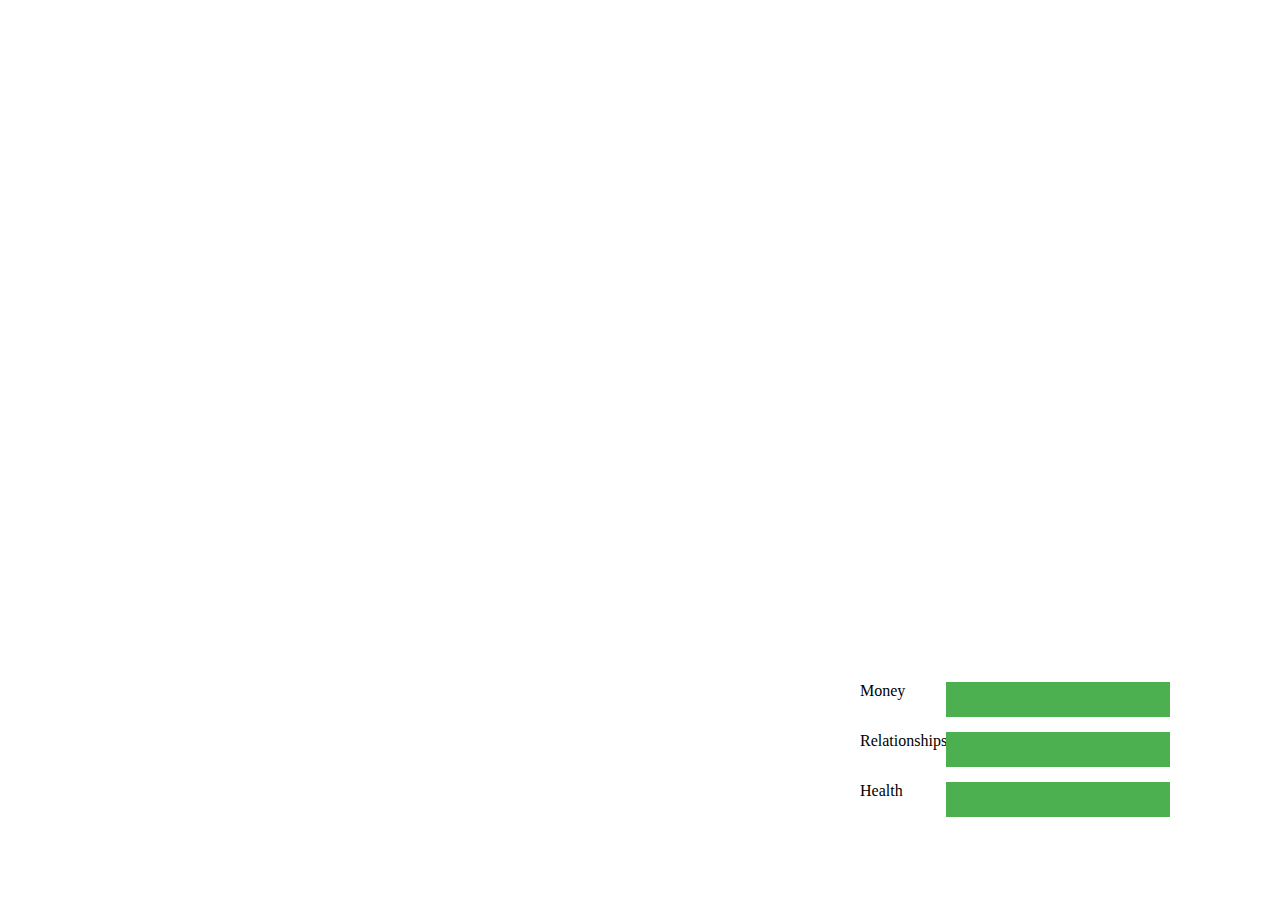
<file: business.html>
<!DOCTYPE html>
<!-- Notes
blue color used for the buttons and the navigation bar: #3887be
-->
<html>
<head>
    <meta charset='utf-8' />
    <title>Climate Change</title>
    <meta name='viewport' content='initial-scale=1,maximum-scale=1,user-scalable=no' />
    <script src='https://api.tiles.mapbox.com/mapbox-gl-js/v0.46.0/mapbox-gl.js'></script>
    <script src="https://code.jquery.com/jquery-3.2.1.min.js"></script>
    <!-- <script src="../static/mapVisual.js"></script> -->
    <link href='https://api.tiles.mapbox.com/mapbox-gl-js/v0.46.0/mapbox-gl.css' rel='stylesheet' />
    <link rel="stylesheet" type="text/css" href="style.css">
<!-- CSS information for the map --> 
    <style>
        body { margin:0; padding:0; }
        #map { position:absolute; top:0px; bottom:0; width:100%; }
    </style>
</head>
<body>
 
    <div id = "map"></div>
    <div id='question'></div>


    <div class = "bar1">
        <div class="Progress_Status" > 
            <div class="myprogressBar" id="health"></div> 
        </div>
        <div class = "title"> Health </div>
    </div>
    <div class = "bar2">
        <div class="Progress_Status" > 
            <div class="myprogressBar" id="relationships"></div> 
        </div>
        <div class = "title"> Relationships </div>
    </div>
    <div class = "bar3">
        <div class="Progress_Status" > 
            <div class="myprogressBar" id="money" ></div> 
        </div>
        <div class = "title"> Money </div>
    </div>
    
</body>
</html>

    <script type="text/javascript">
    //display the map
mapboxgl.accessToken = 'pk.eyJ1IjoiZXJpbmJydW5zIiwiYSI6ImNqajV3MG51bjI0MWkzcG1tZXZycjdyZWcifQ.-X9WJp4KZ6VEGrkDQI3A_w';
var map = new mapboxgl.Map(
{
container: 'map', // container id
style: 'mapbox://styles/mapbox/light-v9', // stylesheet location
center: [103.8198, 1.3521], // starting position [lng, lat]
zoom: 9// starting zoom
});


var geojson = {
                "type": "FeatureCollection",
                "features": [
                    
                    
                {
                    "type": "Feature",
                    "geometry": 
                    {
                        "type": "Point",
                        "coordinates":[103.92, 1.31]
                    },
                        "properties": 
                    {
                        "title": "Your Current Home",
                        "description": "Stay Here", 
                        "id": 'nextQuestion()',
                        "question": '0'
                    }
                },
                {
                    "type": "Feature",
                    "geometry": 
                    {
                        "type": "Point",
                        "coordinates":[103.845, 1.29]
                    },
                        "properties":
                    {
                        "title": "New House",
                        "description": "Move to a more-expensive, but less flood-prone area", 
                        "id": 'nextQuestion2()',
                        "question": '0'
                    }
                },
                {
                    "type": "Feature",
                    "geometry": 
                    {
                        "type": "Point",
                        "coordinates":[103.847, 1.4]
                    },
                        "properties":
                    {
                        "title": "Your Co-Worker's Home",
                        "description": "Send Him a Get-Well-Soon Card", 
                        "id": 'nextQuestion()',
                        "question": '1'
                    }
                },
                 {
                    "type": "Feature",
                    "geometry": 
                    {
                        "type": "Point",
                        "coordinates":[103.92, 1.31]
                    },
                        "properties":
                    {
                        "title": "Your Home",
                        "description": "Don't send him a card. You don't know him that well, and it would be wierd.", 
                        "id": 'nextQuestion2()',
                        "question": '1'
                    }
                },

                   {
                    "type": "Feature",
                    "geometry": 
                    {
                        "type": "Point",
                        "coordinates":[103.8, 1.31]
                    },
                        "properties":
                    {
                        "title": "Grocery Store",
                        "description": "Grumble and pay the extra", 
                        "id": 'nextQuestion()',
                        "question": '2'
                    }
                },
                  {
                    "type": "Feature",
                    "geometry": 
                    {
                        "type": "Point",
                        "coordinates":[103.92, 1.31]
                    },
                        "properties":
                    {
                        "title": "Your Home",
                        "description": "Do without some food", 
                        "id": 'nextQuestion2()',
                        "question": '2'
                    }
                },
                     {
                    "type": "Feature",
                    "geometry": 
                    {
                        "type": "Point",
                        "coordinates":[103.845, 1.32]
                    },
                        "properties":
                    {
                        "title": "Your Business",
                        "description": "Lay off some of your workers", 
                        "id": 'nextQuestion()',
                        "question": '3'
                    }
                },
                  {
                    "type": "Feature",
                    "geometry": 
                    {
                        "type": "Point",
                        "coordinates":[103.845, 1.33]
                    },
                        "properties":
                    {
                        "title": "Your Business",
                        "description": "Try to Wait it out.", 
                        "id": 'nextQuestion2()',
                        "question": '3'
                    }
                },

                ]};
        


var questionsArray1 = [
        "The government warns you that your house is in a flood-prone area and they anticpate a higher-than-average flood season.",
        "One of your co-workers was diagnosed with Dengue fever. You’ve heard there are more and more cases of it on the news.", 
        "Your grocery bill is quite a lot more expensive than it usually is.", 
        "Less foreign countries are using Singapore as a shipping hub. Even though your company doesn’t directly work in shipping, this has impacted the economy throughout the country", 
        "Finished! Go back to play as a different character."]
var questionIndex = 0; 
var markerArray = [];  

if(questionIndex ==0){
    console.log("first bar creation");
    update_bars("health", 80);
    update_bars("relationships", 80);
    update_bars("money", 80);
} 

function nextQuestion(){
    if(questionIndex ==0){
    }
    else if(questionIndex ==1){
        update_bars("relationships", 100); 
    }
    else if(questionIndex ==2){
        update_bars("money", 50);
    }
    else if(questionIndex ==3){
        update_bars("relationships", 50); 
    }
    questionIndex +=1; 
    console.log("nextQuestion function"); 
    document.getElementById("question").innerHTML = questionsArray1[questionIndex]; 
    addMarkers(questionIndex);
}

function nextQuestion2(){
     if(questionIndex ==0){
        update_bars("money", 60);
    }
    else if(questionIndex ==1){
    }
    else if(questionIndex ==2){
        update_bars("health", 60);
    }
    else if(questionIndex ==3){
        update_bars("money", 50); 
    }
    questionIndex +=1;
    console.log("nextQuestion2 function")
    document.getElementById("question").innerHTML = questionsArray1[questionIndex]; 
    addMarkers(questionIndex); 
}

function update_bars(id, width) { 
    console.log("updating bars");
    var element = document.getElementById(id);    
    element.style.width = width + '%';   
}
function addMarkers(questionIndex){
    console.log("question index is", questionIndex);
    geojson.features.forEach(function(marker) {
        
        var markerQuestion = marker.properties.question;  

      

        //if your marker is associated with our current question, make it pop up
        if(questionIndex == markerQuestion){

            console.log("makeing new marker"); 
            console.log("markerquestion is", markerQuestion);
            var functionName = marker.properties.id;
            // create a HTML element for each feature
            var el = document.createElement('div');
            el.className = 'marker';

            // make a marker for each feature and add to the map
            var newMarker = new mapboxgl.Marker(el)
            .setLngLat(marker.geometry.coordinates)
            .setPopup(new mapboxgl.Popup({ offset: 25 }) // add popups
            .setHTML('<h3>' + marker.properties.title + '</h3><p>' + marker.properties.description + '</p>'+ '<button class = \''+ questionIndex + '\'onClick='+functionName+'>'+ 'Select'+'</button>'))
            .addTo(map);

            markerArray.push(newMarker);
        }
        
        else if(markerQuestion < questionIndex){ //can't make a marker that doesn't exist disappear
            //remove all old markers
            console.log("removing marker"); 
            $( ".marker" ).remove();
        }
    });
}

addMarkers(questionIndex);
document.getElementById("question").innerHTML = questionsArray1[questionIndex]; 

</script>
</file>
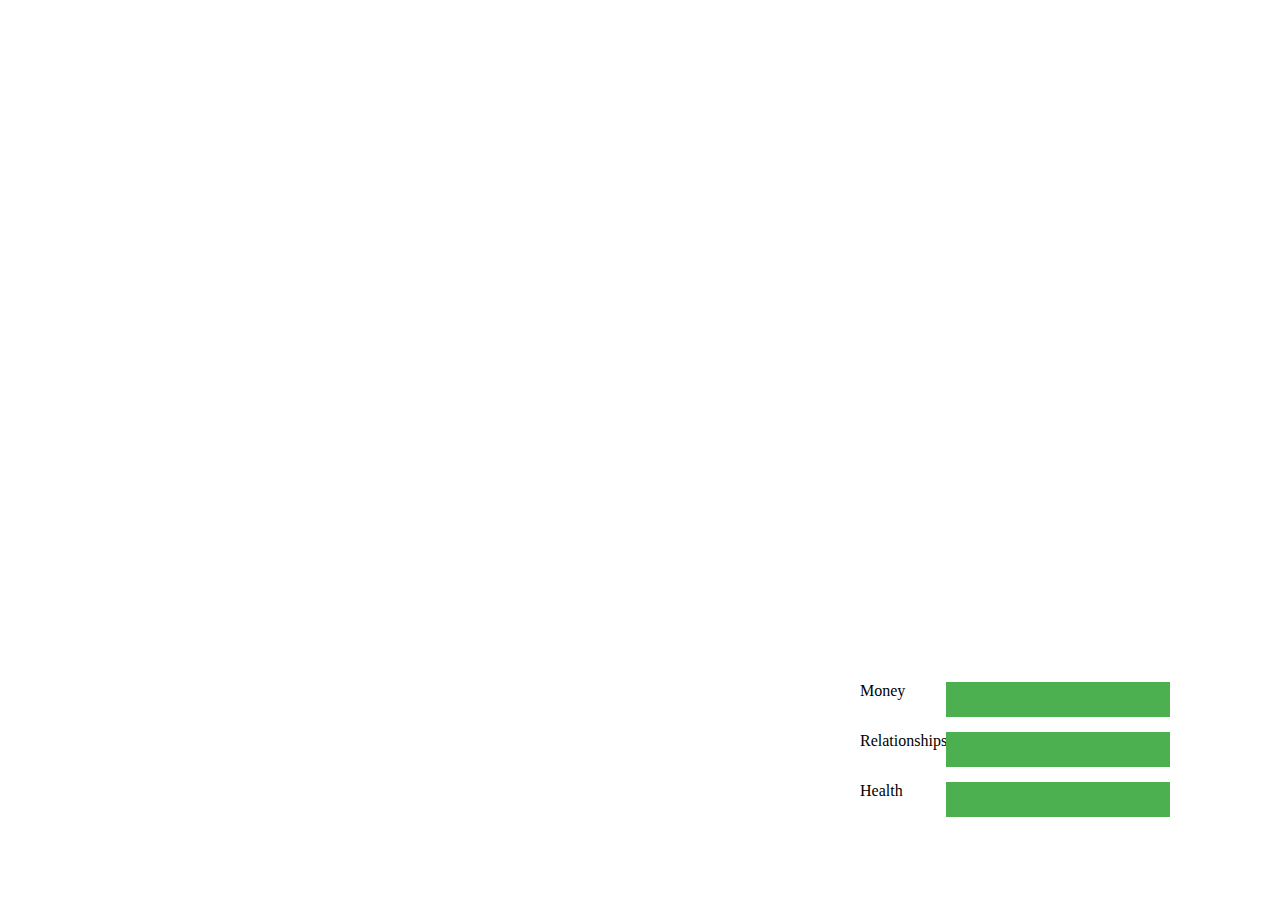
<file: farmer.html>
<!DOCTYPE html>
<!-- Notes
blue color used for the buttons and the navigation bar: #3887be
-->
<html>
<head>
    <meta charset='utf-8' />
    <title>Climate Change</title>
    <meta name='viewport' content='initial-scale=1,maximum-scale=1,user-scalable=no' />
    <script src='https://api.tiles.mapbox.com/mapbox-gl-js/v0.46.0/mapbox-gl.js'></script>
    <script src="https://code.jquery.com/jquery-3.2.1.min.js"></script>
    <!-- <script src="../static/mapVisual.js"></script> -->
    <link href='https://api.tiles.mapbox.com/mapbox-gl-js/v0.46.0/mapbox-gl.css' rel='stylesheet' />
    <link rel="stylesheet" type="text/css" href="style.css">
<!-- CSS information for the map --> 
    <style>
        body { margin:0; padding:0; }
        #map { position:absolute; top:0px; bottom:0; width:100%; }
    </style>
</head>
<body>
 
    <div id = "map"></div>
    <div id='question'></div>

    <div class = "bar1">
        <div class="Progress_Status" > 
            <div class="myprogressBar" id="health"></div> 
        </div>
        <div class = "title"> Health </div>
    </div>
    <div class = "bar2">
        <div class="Progress_Status" > 
            <div class="myprogressBar" id="relationships"></div> 
        </div>
        <div class = "title"> Relationships </div>
    </div>
    <div class = "bar3">
        <div class="Progress_Status" > 
            <div class="myprogressBar" id="money" ></div> 
        </div>
        <div class = "title"> Money </div>
    </div>
    
</body>
</html>

    <script type="text/javascript">
    //display the map
mapboxgl.accessToken = 'pk.eyJ1IjoiZXJpbmJydW5zIiwiYSI6ImNqajV3MG51bjI0MWkzcG1tZXZycjdyZWcifQ.-X9WJp4KZ6VEGrkDQI3A_w';
var map = new mapboxgl.Map(
{
container: 'map', // container id
style: 'mapbox://styles/mapbox/light-v9', // stylesheet location
center: [103.8198, 1.3521], // starting position [lng, lat]
zoom: 9// starting zoom
});


var geojson = {
                "type": "FeatureCollection",
                "features": [
                    
                    
                {
                    "type": "Feature",
                    "geometry": 
                    {
                        "type": "Point",
                        "coordinates":[103.8198, 1.3521]
                    },
                        "properties":
                    {
                        "title": "Company Selling Vertical Farming Technology",
                        "description": "Invest in the new Technology", 
                        "id": 'nextQuestion()',
                        "question": '0'
                    }
                },
                {
                    "type": "Feature",
                    "geometry": 
                    {
                        "type": "Point",
                        "coordinates":[103.71, 1.43]
                    },
                        "properties":
                    {
                        "title": "Your Farm",
                        "description": "Don't invest in the new Technology", 
                        "id": 'nextQuestion2()',
                        "question": '0'
                    }
                },
                {
                    "type": "Feature",
                    "geometry": 
                    {
                        "type": "Point",
                        "coordinates":[103.75, 1.41]
                    },
                        "properties":
                    {
                        "title": "Your Doctor",
                        "description": "Go to the Doctor to get checked out", 
                        "id": 'nextQuestion()',
                        "question": '1'
                    }
                },
                 {
                    "type": "Feature",
                    "geometry": 
                    {
                        "type": "Point",
                        "coordinates":[103.71, 1.43]
                    },
                        "properties":
                    {
                        "title": "Your Farm",
                        "description": "Keep Working. It's crunch time.", 
                        "id": 'nextQuestion2()',
                        "question": '1'
                    }
                },

                   {
                    "type": "Feature",
                    "geometry": 
                    {
                        "type": "Point",
                        "coordinates":[104, 1.7]
                    },
                        "properties":
                    {
                        "title": "Where the worker came from",
                        "description": "Take a chance and hire him", 
                        "id": 'nextQuestion()',
                        "question": '2'
                    }
                },
                  {
                    "type": "Feature",
                    "geometry": 
                    {
                        "type": "Point",
                        "coordinates":[103.71, 1.43]
                    },
                        "properties":
                    {
                        "title": "Your Farm",
                        "description": "Don't hire him", 
                        "id": 'nextQuestion2()',
                        "question": '2'
                    }
                },
                     {
                    "type": "Feature",
                    "geometry": 
                    {
                        "type": "Point",
                        "coordinates":[103.71, 1.43]
                    },
                        "properties":
                    {
                        "title": "Your Farm",
                        "description": "", 
                        "id": 'nextQuestion()',
                        "question": '3'
                    }
                },

                ]};
        


var questionsArray1 = [
        "You are considering investing in new farming technology. A company wants to sell you rigs that let you farm vertically, maximizing the space you have on this small plot of land. Do you invest? ",
        "You are working outside in the heat.  There’s been a drought lately and you’re checking up to make sure your fruits have gotten enough water. You’re not as young as you once were, and start to feel a little sick.", 
        "You’re considering hiring a new employee for your farm. He is originally from Malaysia, and it’s kind of hard to understand what he’s saying. You could use another employee, but you don’t know much about this guy.", 
        "Heavier than normal rains have hit your farm. Your crops are negatively impacted.", 
        "Finished! Go back to play as a different character."]
var questionIndex = 0; 
var markerArray = []; 

if(questionIndex ==0){
    console.log("first bar creation");
    update_bars("health", 80);
    update_bars("relationships", 80);
    update_bars("money", 80);
} 

function nextQuestion(){
  
     if (questionIndex ==0){
        console.log('moneybar update');
        update_bars("money", 50);
    }
    else if(questionIndex ==1){
      update_bars("health", 100); 
    } 

    else if(questionIndex ==2){
      update_bars("relationships", 100)
    }
     else if(questionIndex ==3){
      update_bars("money", 40)
    }
    questionIndex +=1;
    console.log("nextQuestion function"); 
    document.getElementById("question").innerHTML = questionsArray1[questionIndex]; 
    addMarkers(questionIndex);
}

function nextQuestion2(){
    if (questionIndex ==1){
        console.log("heath bar update");
        update_bars("health", 60);
    }
     else if(questionIndex ==3){
      update_bars("money", 40);
    }

    questionIndex +=1;
    console.log("nextQuestion2 function");
    document.getElementById("question").innerHTML = questionsArray1[questionIndex]; 
    addMarkers(questionIndex); 
}

function update_bars(id, width) { 
    console.log("updating bars");
    var element = document.getElementById(id);    
    element.style.width = width + '%';   
}

function addMarkers(questionIndex){

    console.log("question index is", questionIndex);
    geojson.features.forEach(function(marker) {
        
        var markerQuestion = marker.properties.question;  

      

        //if your marker is associated with our current question, make it pop up
        if(questionIndex == markerQuestion){

            console.log("makeing new marker"); 
            console.log("markerquestion is", markerQuestion);
            var functionName = marker.properties.id;
            // create a HTML element for each feature
            var el = document.createElement('div');
            el.className = 'marker';

            // make a marker for each feature and add to the map
            var newMarker = new mapboxgl.Marker(el)
            .setLngLat(marker.geometry.coordinates)
            .setPopup(new mapboxgl.Popup({ offset: 25 }) // add popups
            .setHTML('<h3>' + marker.properties.title + '</h3><p>' + marker.properties.description + '</p>'+ '<button class = \''+ questionIndex + '\'onClick='+functionName+'>'+ 'Select'+'</button>'))
            .addTo(map);

            markerArray.push(newMarker);
        }
        
        else if(markerQuestion < questionIndex){ //can't make a marker that doesn't exist disappear
            //remove all old markers
            console.log("removing marker"); 
            $( ".marker" ).remove();
        }
    });
}

addMarkers(questionIndex);
document.getElementById("question").innerHTML = questionsArray1[questionIndex]; 



</script>
</file>
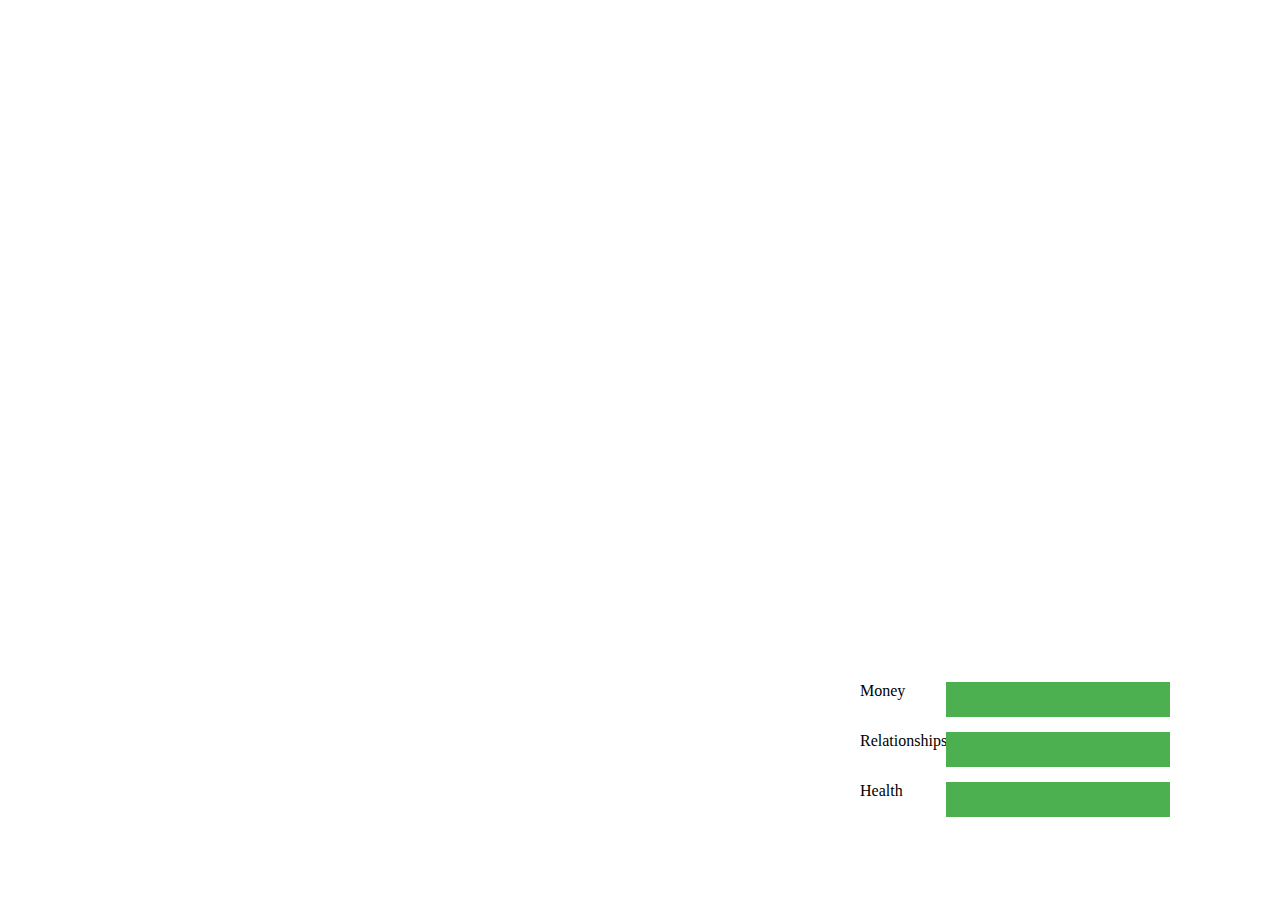
<file: migrant.html>
<!DOCTYPE html>
<!-- Notes
blue color used for the buttons and the navigation bar: #3887be
-->
<html>
<head>
    <meta charset='utf-8' />
    <title>Climate Change</title>
    <meta name='viewport' content='initial-scale=1,maximum-scale=1,user-scalable=no' />
    <script src='https://api.tiles.mapbox.com/mapbox-gl-js/v0.46.0/mapbox-gl.js'></script>
    <script src="https://code.jquery.com/jquery-3.2.1.min.js"></script>
    <!-- <script src="../static/mapVisual.js"></script> -->
    <link href='https://api.tiles.mapbox.com/mapbox-gl-js/v0.46.0/mapbox-gl.css' rel='stylesheet' />
    <link rel="stylesheet" type="text/css" href="style.css">
<!-- CSS information for the map --> 
    <style>
        body { margin:0; padding:0; }
        #map { position:absolute; top:0px; bottom:0; width:100%; }
    </style>
</head>
<body>
 
    <div id = "map"></div>
    <div id='question'></div>


    <div class = "bar1">
        <div class="Progress_Status" > 
            <div class="myprogressBar" id="health"></div> 
        </div>
        <div class = "title"> Health </div>
    </div>
    <div class = "bar2">
        <div class="Progress_Status" > 
            <div class="myprogressBar" id="relationships"></div> 
        </div>
        <div class = "title"> Relationships </div>
    </div>
    <div class = "bar3">
        <div class="Progress_Status" > 
            <div class="myprogressBar" id="money" ></div> 
        </div>
        <div class = "title"> Money </div>
    </div>
    
</body>
</html>

    <script type="text/javascript">
    //display the map
mapboxgl.accessToken = 'pk.eyJ1IjoiZXJpbmJydW5zIiwiYSI6ImNqajV3MG51bjI0MWkzcG1tZXZycjdyZWcifQ.-X9WJp4KZ6VEGrkDQI3A_w';
var map = new mapboxgl.Map(
{
container: 'map', // container id
style: 'mapbox://styles/mapbox/light-v9', // stylesheet location
center: [103.8198, 1.3521], // starting position [lng, lat]
zoom: 9// starting zoom
});


var geojson = {
                "type": "FeatureCollection",
                "features": [
                    
                    
                {
                    "type": "Feature",
                    "geometry": 
                    {
                        "type": "Point",
                        "coordinates":[104, 1.35]
                    },
                        "properties": 
                    {
                        "title": "Shipyards",
                        "description": "Apply to work at the shipyards", 
                        "id": 'nextQuestion()',
                        "question": '0'
                    }
                },
                {
                    "type": "Feature",
                    "geometry": 
                    {
                        "type": "Point",
                        "coordinates":[103.847, 1.34]
                    },
                        "properties":
                    {
                        "title": "Domestic Help",
                        "description": "Work for a family as a cook and housekeeper.", 
                        "id": 'nextQuestion2()',
                        "question": '0'
                    }
                },
                {
                    "type": "Feature",
                    "geometry": 
                    {
                        "type": "Point",
                        "coordinates":[103.88, 1.4]
                    },
                        "properties":
                    {
                        "title": "Your Apartment",
                        "description": "Clean up the mess and be late to work.", 
                        "id": 'nextQuestion()',
                        "question": '1'
                    }
                },
                 {
                    "type": "Feature",
                    "geometry": 
                    {
                        "type": "Point",
                        "coordinates":[104, 1.35]
                    },
                        "properties":
                    {
                        "title": "Your Work",
                        "description": "Go to work and assess the flood-damage later", 
                        "id": 'nextQuestion2()',
                        "question": '1'
                    }
                },

                   {
                    "type": "Feature",
                    "geometry": 
                    {
                        "type": "Point",
                        "coordinates":[103.88, 1.4]
                    },
                        "properties":
                    {
                        "title": "Your Apartment",
                        "description": "Invite him over for dinner", 
                        "id": 'nextQuestion()',
                        "question": '2'
                    }
                },
                  {
                    "type": "Feature",
                    "geometry": 
                    {
                        "type": "Point",
                        "coordinates":[103.88, 1.42]
                    },
                        "properties":
                    {
                        "title": "Your Apartment",
                        "description": "Act friendly, but distant. You don't have time for a new friendship.", 
                        "id": 'nextQuestion2()',
                        "question": '2'
                    }
                },

                ]};
        


var questionsArray1 = [
        "You just moved to Singapore and you are looking for work.",
        "Heavy rains come and your apartment floods.",  
        "You meet a new nextdoor neighbor and realize he is also an immigrant, though he is from Bangladesh", 
        "Finished! Go back to play as a different character."]
var questionIndex = 0; 
var markerArray = [];  

if(questionIndex ==0){
    console.log("first bar creation");
    update_bars("health", 80);
    update_bars("relationships", 80);
    update_bars("money", 80);
} 

function nextQuestion(){
    if(questionIndex ==0){
    }
    else if(questionIndex ==1){
        update_bars("money", 70); 
    }
    else if(questionIndex ==2){
        update_bars("relationships", 100);
    }

    questionIndex +=1; 
    console.log("nextQuestion function"); 
    document.getElementById("question").innerHTML = questionsArray1[questionIndex]; 
    addMarkers(questionIndex);
}

function nextQuestion2(){
       if(questionIndex ==0){
    }
    else if(questionIndex ==1){
        update_bars("health", 70); 
    }
    else if(questionIndex ==2){
        update_bars("relationships", 100);
    }
  
    questionIndex +=1;
    console.log("nextQuestion2 function")
    document.getElementById("question").innerHTML = questionsArray1[questionIndex]; 
    addMarkers(questionIndex); 
}

function update_bars(id, width) { 
    console.log("updating bars");
    var element = document.getElementById(id);    
    element.style.width = width + '%';   
}

function addMarkers(questionIndex){
    console.log("question index is", questionIndex);
    geojson.features.forEach(function(marker) {
        
        var markerQuestion = marker.properties.question;  

      

        //if your marker is associated with our current question, make it pop up
        if(questionIndex == markerQuestion){

            console.log("makeing new marker"); 
            console.log("markerquestion is", markerQuestion);
            var functionName = marker.properties.id;
            // create a HTML element for each feature
            var el = document.createElement('div');
            el.className = 'marker';

            // make a marker for each feature and add to the map
            var newMarker = new mapboxgl.Marker(el)
            .setLngLat(marker.geometry.coordinates)
            .setPopup(new mapboxgl.Popup({ offset: 25 }) // add popups
            .setHTML('<h3>' + marker.properties.title + '</h3><p>' + marker.properties.description + '</p>'+ '<button class = \''+ questionIndex + '\'onClick='+functionName+'>'+ 'Select'+'</button>'))
            .addTo(map);

            markerArray.push(newMarker);
        }
        
        else if(markerQuestion < questionIndex){ //can't make a marker that doesn't exist disappear
            //remove all old markers
            console.log("removing marker"); 
            $( ".marker" ).remove();
        }
    });
}

addMarkers(questionIndex);
document.getElementById("question").innerHTML = questionsArray1[questionIndex]; 

</script>
</file>
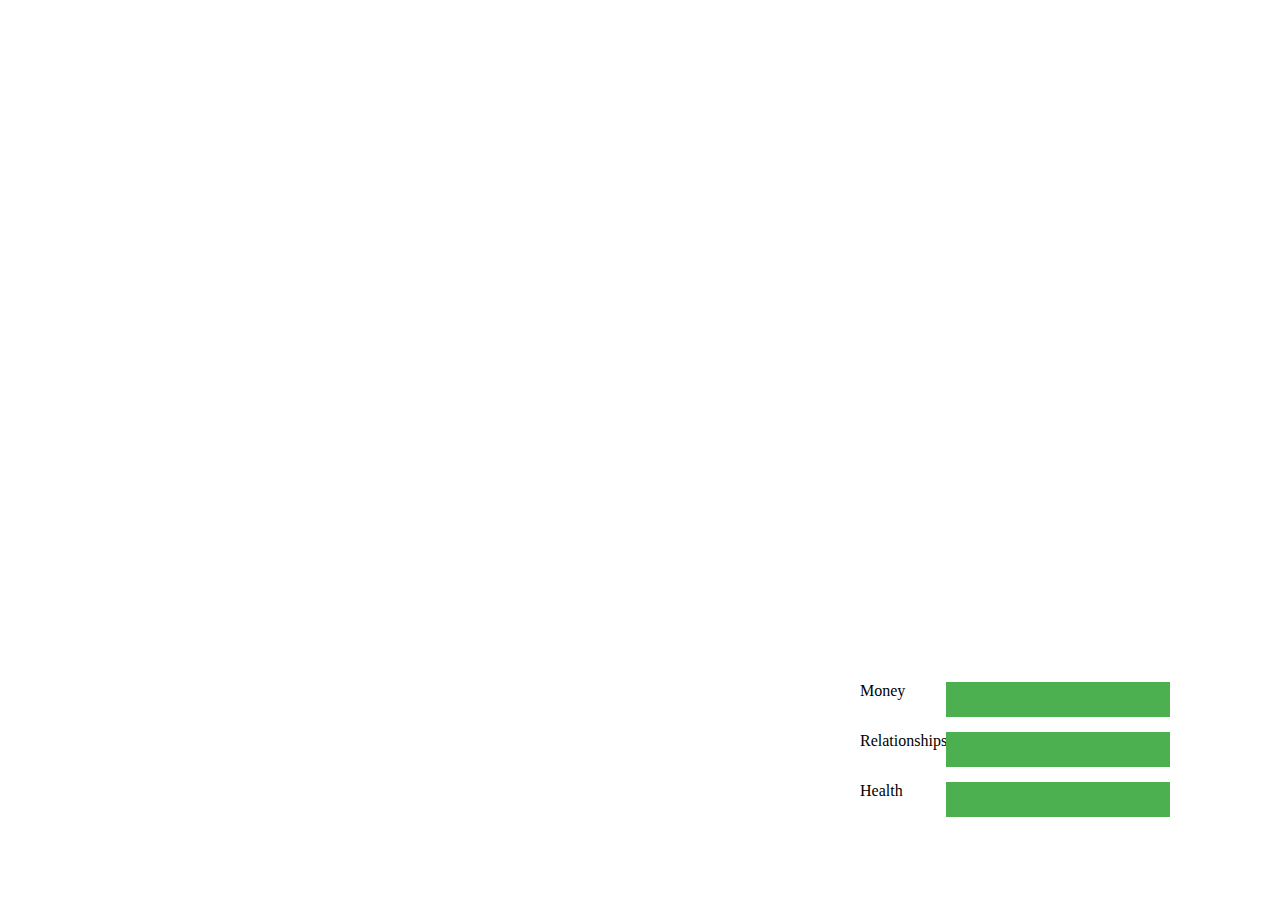
<file: shipping.html>
<!DOCTYPE html>
<!-- Notes
blue color used for the buttons and the navigation bar: #3887be
-->
<html>
<head>
    <meta charset='utf-8' />
    <title>Climate Change</title>
    <meta name='viewport' content='initial-scale=1,maximum-scale=1,user-scalable=no' />
    <script src='https://api.tiles.mapbox.com/mapbox-gl-js/v0.46.0/mapbox-gl.js'></script>
    <script src="https://code.jquery.com/jquery-3.2.1.min.js"></script>
    <!-- <script src="../static/mapVisual.js"></script> -->
    <link href='https://api.tiles.mapbox.com/mapbox-gl-js/v0.46.0/mapbox-gl.css' rel='stylesheet' />
    <link rel="stylesheet" type="text/css" href="style.css">
<!-- CSS information for the map --> 
    <style>
        body { margin:0; padding:0; }
        #map { position:absolute; top:0px; bottom:0; width:100%; }
    </style>
</head>
<body>
 
    <div id = "map"></div>
    <div id='question'></div>


    <div class = "bar1">
        <div class="Progress_Status" > 
            <div class="myprogressBar" id="health"></div> 
        </div>
        <div class = "title"> Health </div>
    </div>
    <div class = "bar2">
        <div class="Progress_Status" > 
            <div class="myprogressBar" id="relationships"></div> 
        </div>
        <div class = "title"> Relationships </div>
    </div>
    <div class = "bar3">
        <div class="Progress_Status" > 
            <div class="myprogressBar" id="money" ></div> 
        </div>
        <div class = "title"> Money </div>
    </div>
    
</body>
</html>

    <script type="text/javascript">
    //display the map
mapboxgl.accessToken = 'pk.eyJ1IjoiZXJpbmJydW5zIiwiYSI6ImNqajV3MG51bjI0MWkzcG1tZXZycjdyZWcifQ.-X9WJp4KZ6VEGrkDQI3A_w';
var map = new mapboxgl.Map(
{
container: 'map', // container id
style: 'mapbox://styles/mapbox/light-v9', // stylesheet location
center: [103.8198, 1.3521], // starting position [lng, lat]
zoom: 9// starting zoom
});


var geojson = {
                "type": "FeatureCollection",
                "features": [
                    
                    
                {
                    "type": "Feature",
                    "geometry": 
                    {
                        "type": "Point",
                        "coordinates":[104, 1.35]
                    },
                        "properties": 
                    {
                        "title": "Your Job",
                        "description": "Continue at your job", 
                        "id": 'nextQuestion()',
                        "question": '0'
                    }
                },
                {
                    "type": "Feature",
                    "geometry": 
                    {
                        "type": "Point",
                        "coordinates":[103.77, 1.29]
                    },
                        "properties":
                    {
                        "title": "National University of Singapore",
                        "description": "Go back to school, studying geospatial computing", 
                        "id": 'nextQuestion2()',
                        "question": '0'
                    }
                },
                {
                    "type": "Feature",
                    "geometry": 
                    {
                        "type": "Point",
                        "coordinates":[104, 1.35]
                    },
                        "properties":
                    {
                        "title": "Your Job",
                        "description": "Go home and figure out what to do next.", 
                        "id": 'nextQuestion()',
                        "question": '1'
                    }
                }, 

                   {
                    "type": "Feature",
                    "geometry": 
                    {
                        "type": "Point",
                        "coordinates":[103.8, 1.31]
                    },
                        "properties":
                    {
                        "title": "Grocery Store",
                        "description": "Buy food and slack on taking care of your daughter.", 
                        "id": 'nextQuestion()',
                        "question": '2'
                    }
                },
                  {
                    "type": "Feature",
                    "geometry": 
                    {
                        "type": "Point",
                        "coordinates":[103.75, 1.41]
                    },
                        "properties":
                    {
                        "title": "The Doctor",
                        "description": "Do without some food and continue taking care of your daughter", 
                        "id": 'nextQuestion2()',
                        "question": '2'
                    }
                },

                ]};
        


var questionsArray1 = [
        "You’re considering going back to school to get the skills to get a white-collar job.",
        "Less and less boats are coming through your port. Your boss tells you that he can’t afford to keep you on the team. You get laid off.", 
        "Your child gets Dengue fever. The costs of taking care of her has made it harder to afford groceries.", 
        "Finished! Go back to play as a different character."]
var questionIndex = 0; 
var markerArray = [];  

if(questionIndex ==0){
    console.log("first bar creation");
    update_bars("health", 80);
    update_bars("relationships", 80);
    update_bars("money", 80);
} 

function nextQuestion(){
    if(questionIndex ==0){
    
    }
    else if(questionIndex ==1){
        update_bars("money", 40); 
    }
    else if(questionIndex ==2){
        update_bars("health", 60);
    }

    questionIndex +=1; 
    console.log("nextQuestion function"); 
    document.getElementById("question").innerHTML = questionsArray1[questionIndex]; 
    addMarkers(questionIndex);
}

function nextQuestion2(){
      if(questionIndex ==0){
        update_bars('money', 50)
    }
    else if(questionIndex ==1){
        update_bars("money", 40); 
    }
    else if(questionIndex ==2){
        update_bars("relationships", 50);
    }
    questionIndex +=1;
    console.log("nextQuestion2 function")
    document.getElementById("question").innerHTML = questionsArray1[questionIndex]; 
    addMarkers(questionIndex); 
}
function update_bars(id, width) { 
    console.log("updating bars");
    var element = document.getElementById(id);    
    element.style.width = width + '%';   
}

function addMarkers(questionIndex){
    console.log("question index is", questionIndex);
    geojson.features.forEach(function(marker) {
        
        var markerQuestion = marker.properties.question;  

      

        //if your marker is associated with our current question, make it pop up
        if(questionIndex == markerQuestion){

            console.log("makeing new marker"); 
            console.log("markerquestion is", markerQuestion);
            var functionName = marker.properties.id;
            // create a HTML element for each feature
            var el = document.createElement('div');
            el.className = 'marker';

            // make a marker for each feature and add to the map
            var newMarker = new mapboxgl.Marker(el)
            .setLngLat(marker.geometry.coordinates)
            .setPopup(new mapboxgl.Popup({ offset: 25 }) // add popups
            .setHTML('<h3>' + marker.properties.title + '</h3><p>' + marker.properties.description + '</p>'+ '<button class = \''+ questionIndex + '\'onClick='+functionName+'>'+ 'Select'+'</button>'))
            .addTo(map);

            markerArray.push(newMarker);
        }
        
        else if(markerQuestion < questionIndex){ //can't make a marker that doesn't exist disappear
            //remove all old markers
            console.log("removing marker"); 
            $( ".marker" ).remove();
        }
    });
}

addMarkers(questionIndex);
document.getElementById("question").innerHTML = questionsArray1[questionIndex]; 

</script>
</file>
<file: style.css>
.marker {
  background-image: url('mapbox-icon.png');
  background-size: cover;
  width: 50px;
  height: 50px;
  border-radius: 50%;
  cursor: pointer;
}


.mapboxgl-popup {
  max-width: 200px;
}

.mapboxgl-popup-content {
  text-align: center;
  font-family: 'Open Sans', sans-serif;
}

#question {
font: 12px/20px;
font-family: 'Open Sans', sans-serif;
position: absolute;
width: 200px;
top: 40px;
left: 10px;

background-color: #fff;
border-radius: 3px;
padding: 10px;
margin-bottom: 10px;
}


.bar1{
	position: absolute;
	bottom:0px;
	right: 50px; 
	margin-right: 50px;
	margin-bottom:50px;
	width:25%;
}

.bar2{
	position: absolute;
	bottom:50px;
	right: 50px; 
	margin-right: 50px;
	margin-bottom:50px;
	width:25%;
}

.bar3{
	position: absolute;
	bottom:100px;
	right: 50px; 
	margin-right: 50px;
	margin-bottom:50px;
	width:25%;
}
.title{
	float:left;
	margin-bottom: 50px; 
		background-color: #fff
}
.Progress_Status { 
  width:70%; 
  background-color: #ddd; 
  position: absolute;
  right: 10px;
  float: right;
  
} 
  
.myprogressBar { 
 /* width: 1%;*/ 
  height: 35px; 
  background-color: #4CAF50; 
  text-align: center; 
  line-height: 32px; 
  color: black; 
  
}

/*#health{
  position: absolute;
  bottom: 50px;
}
#relationships{
	bottom: 100px;
}

#money{
	bottom: 150px;
}*/
</file>
